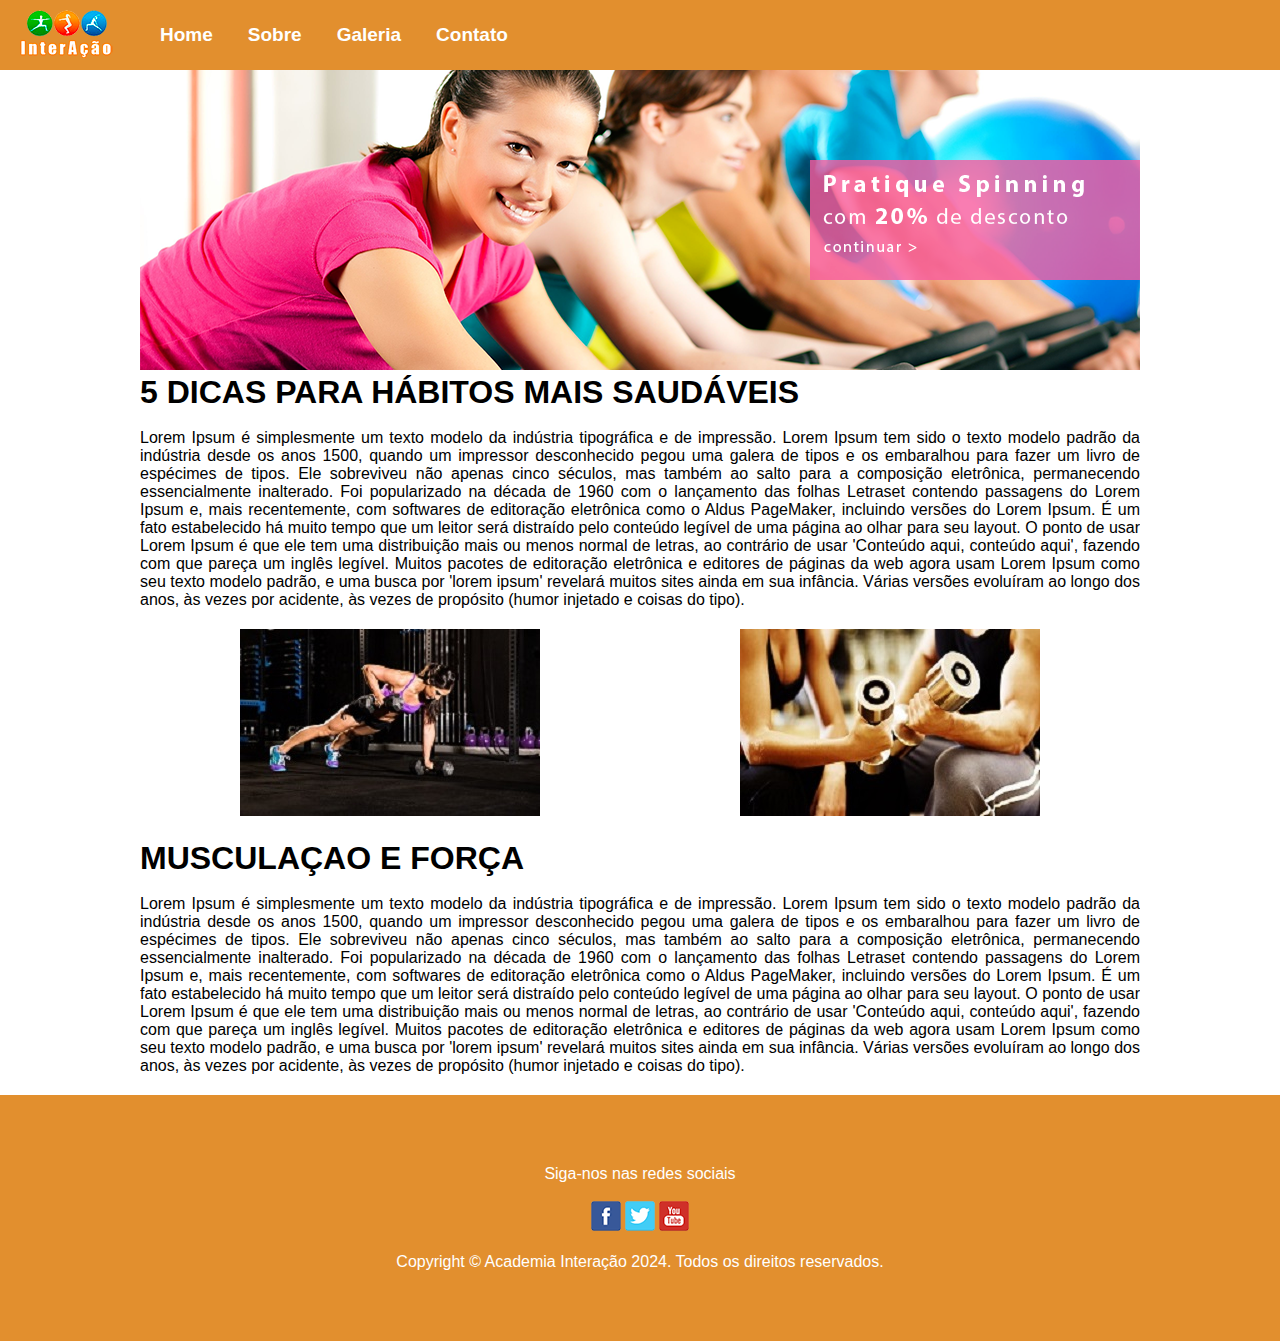
<file: index.html>
<!DOCTYPE html>
<html lang="en">
<head>
    <meta charset="UTF-8">
    <meta http-equiv="X-UA-Compatible" content="IE=edge">
    <meta name="viewport" content="width=device-width, initial-scale=1.0">
    <title>Academia Interação</title>
    <link rel="stylesheet" href="css/estilo.css">
</head>
<body>
    <header>
        <figure class="menuimg">
            <img src="imagens/logo1.png" alt="Logotipo da Academia Interação">
        </figure>
        <nav class="menu"><!--menu de navegaçao-->
            <ul class="menu-lista">
                <a href="index.html"><li class="BOTAO">Home</li></a>
                <a href="sobre.html"><li class="BOTAO">Sobre</li></a>
                <a href="galeria.html"><li class="BOTAO">Galeria</li></a>
                <a href="contato.html"><li class="BOTAO">Contato</li></a>
            </ul>
        </nav>
    </header>
    <!--conteudo principal-->
    <main>
        <div id="banner">
            <img src="imagens/banner.png" alt="Banner promocional de spinning da Academia Interação">
        </div>
        <h1>5 DICAS PARA HÁBITOS MAIS SAUDÁVEIS</h1>
        <br>
        <article class="textohome">
            <p>
                Lorem Ipsum é simplesmente um texto modelo da indústria tipográfica e de impressão. Lorem Ipsum tem sido o texto modelo padrão da indústria desde os anos 1500, quando um impressor desconhecido pegou uma galera de tipos e os embaralhou para fazer um livro de espécimes de tipos. Ele sobreviveu não apenas cinco séculos, mas também ao salto para a composição eletrônica, permanecendo essencialmente inalterado. Foi popularizado na década de 1960 com o lançamento das folhas Letraset contendo passagens do Lorem Ipsum e, mais recentemente, com softwares de editoração eletrônica como o Aldus PageMaker, incluindo versões do Lorem Ipsum. É um fato estabelecido há muito tempo que um leitor será distraído pelo conteúdo legível de uma página ao olhar para seu layout. O ponto de usar Lorem Ipsum é que ele tem uma distribuição mais ou menos normal de letras, ao contrário de usar 'Conteúdo aqui, conteúdo aqui', fazendo com que pareça um inglês legível. Muitos pacotes de editoração eletrônica e editores de páginas da web agora usam Lorem Ipsum como seu texto modelo padrão, e uma busca por 'lorem ipsum' revelará muitos sites ainda em sua infância. Várias versões evoluíram ao longo dos anos, às vezes por acidente, às vezes de propósito (humor injetado e coisas do tipo).
            </p>
        </article>
        <figure class="fotoshome">
            <img src="imagens/titulo-ganhe-mais-saude.jpg" alt="Mulher fazendo exercicio de prancha com peso">
        </figure>
        <figure class="fotoshome">
            <img src="imagens/titulo-musculacao-forca.jpg" alt="Pessoas fazendo biceps concentrado">
        </figure>
       
        <h1>MUSCULAÇAO E FORÇA</h1>
        <br>
        <article class="textohome">
            <p>
                Lorem Ipsum é simplesmente um texto modelo da indústria tipográfica e de impressão. Lorem Ipsum tem sido o texto modelo padrão da indústria desde os anos 1500, quando um impressor desconhecido pegou uma galera de tipos e os embaralhou para fazer um livro de espécimes de tipos. Ele sobreviveu não apenas cinco séculos, mas também ao salto para a composição eletrônica, permanecendo essencialmente inalterado. Foi popularizado na década de 1960 com o lançamento das folhas Letraset contendo passagens do Lorem Ipsum e, mais recentemente, com softwares de editoração eletrônica como o Aldus PageMaker, incluindo versões do Lorem Ipsum. É um fato estabelecido há muito tempo que um leitor será distraído pelo conteúdo legível de uma página ao olhar para seu layout. O ponto de usar Lorem Ipsum é que ele tem uma distribuição mais ou menos normal de letras, ao contrário de usar 'Conteúdo aqui, conteúdo aqui', fazendo com que pareça um inglês legível. Muitos pacotes de editoração eletrônica e editores de páginas da web agora usam Lorem Ipsum como seu texto modelo padrão, e uma busca por 'lorem ipsum' revelará muitos sites ainda em sua infância. Várias versões evoluíram ao longo dos anos, às vezes por acidente, às vezes de propósito (humor injetado e coisas do tipo).
            </p>
        </article>
    </main>
    <footer>
        <p>
            Siga-nos nas redes sociais
        </p>
        <br>
        <a href="http://facebook.com" target="_blank"> <img src="imagens/social-facebook.png" alt="Link da Academia Interação para a rede social Facebook"></a>

        <a href="http://x.com" target="_blank"> <img src="imagens/social-twitter.png" alt="Link da Academia Interação para a rede social X"></a>

        <a href="http://youtube.com" target="_blank"> <img src="imagens/social-youtube.png" alt="Link da Academia Interação para a rede social Youtube"></a>

        <br>
        <br>

        <p>
            Copyright © Academia Interação 2024. Todos os direitos reservados.
        </p>
    </footer>
</body>
</html>
</file>
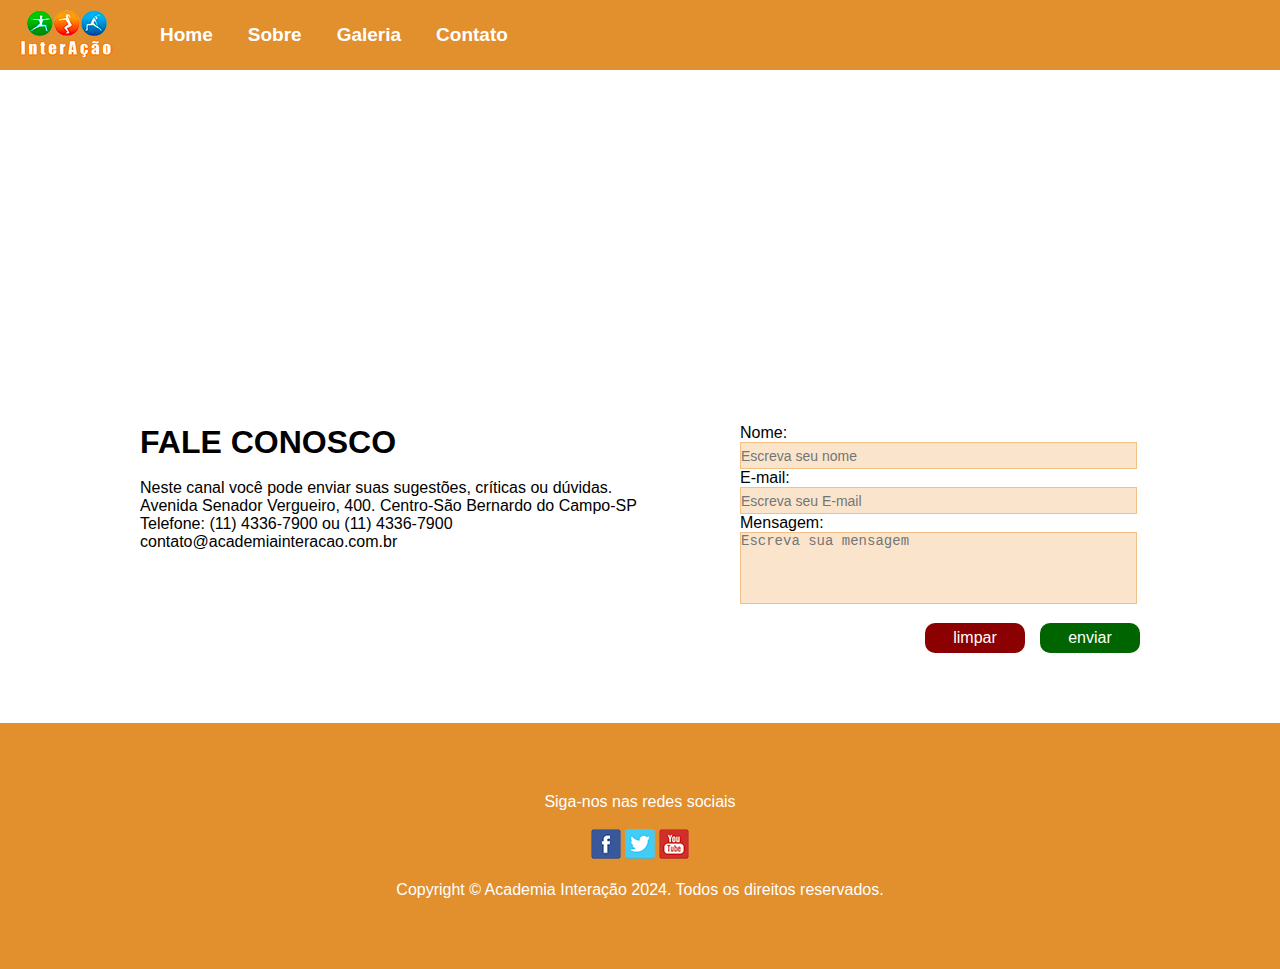
<file: contato.html>
<!DOCTYPE html>
<html lang="en">
<head>
    <meta charset="UTF-8">
    <meta http-equiv="X-UA-Compatible" content="IE=edge">
    <meta name="viewport" content="width=device-width, initial-scale=1.0">
    <title>Academia Interação</title>
    <link rel="stylesheet" href="css/estilo.css">
</head>
<body>
    <header>
        <figure class="menuimg">
            <img src="imagens/logo1.png" alt="Logotipo da Academia Interação">
        </figure>
        <nav class="menu"><!--menu de navegaçao-->
            <ul class="menu-lista">
                <a href="index.html"><li class="BOTAO">Home</li></a>
                <a href="sobre.html"><li class="BOTAO">Sobre</li></a>
                <a href="galeria.html"><li class="BOTAO">Galeria</li></a>
                <a href="contato.html"><li class="BOTAO">Contato</li></a>
            </ul>
        </nav>
    </header>
    <!--conteudo principal-->
    <main>
      <div id="mapa">
        <iframe src="https://www.google.com/maps/embed?pb=!1m18!1m12!1m3!1d3653.574661973517!2d-46.551836900000005!3d-23.691164099999998!2m3!1f0!2f0!3f0!3m2!1i1024!2i768!4f13.1!3m3!1m2!1s0x94ce423586355a51%3A0xf1d7e7d2655053b1!2sAv.%20Senador%20Vergueiro%2C%20400%20-%20Rudge%20Ramos%2C%20S%C3%A3o%20Bernardo%20do%20Campo%20-%20SP%2C%2009750-000!5e0!3m2!1spt-BR!2sbr!4v1722358271807!5m2!1spt-BR!2sbr" width="1000" height="300" style="border:0;" allowfullscreen="" loading="lazy" referrerpolicy="no-referrer-when-downgrade"></iframe>
      </div>

      <div class="info">
            <h1> FALE CONOSCO </h1> 
            <br>
            <p>Neste canal você pode enviar suas sugestões, críticas ou dúvidas.</p>
            <p>Avenida Senador Vergueiro, 400. Centro-São Bernardo do Campo-SP</p>
            <p>Telefone: (11) 4336-7900 ou (11) 4336-7900</p>
            <p>contato@academiainteracao.com.br</p>
      </div>

      <div id="formulario">
            <form id="form" method="post" action="envia.php">
               <div>
                <label for="nome"> Nome: </label>
                <input type="text" name="nome" id="NOME" placeholder="Escreva seu nome">
               </div> 

               <div>
                <label for="email"> E-mail: </label>
                <input type="text" name="email" id="EMAIL" placeholder="Escreva seu E-mail">
               </div> 
     
               <div>
                <label for="mensagem"> Mensagem: </label>
                <textarea type="text" name="mensagem" id="MENSAGEM" placeholder="Escreva sua mensagem"></textarea>
               </div>

               <input type="submit" value="enviar" id="ENVIAR" class="BOTAO">
               <input type="reset" value="limpar" id="LIMPAR" class="BOTAO">
            </form>
      </div>

    </main>

    <!--rodapé-->

    <footer>
        <p>
            Siga-nos nas redes sociais
        </p>
        <br>
        <a href="http://facebook.com" target="_blank"> <img src="imagens/social-facebook.png" alt="Link da Academia Interação para a rede social Facebook"></a>

        <a href="http://x.com" target="_blank"> <img src="imagens/social-twitter.png" alt="Link da Academia Interação para a rede social X"></a>

        <a href="http://youtube.com" target="_blank"> <img src="imagens/social-youtube.png" alt="Link da Academia Interação para a rede social Youtube"></a>

        <br>
        <br>

        <p>
            Copyright © Academia Interação 2024. Todos os direitos reservados.
        </p>
    </footer>
</body>
</html>
</file>
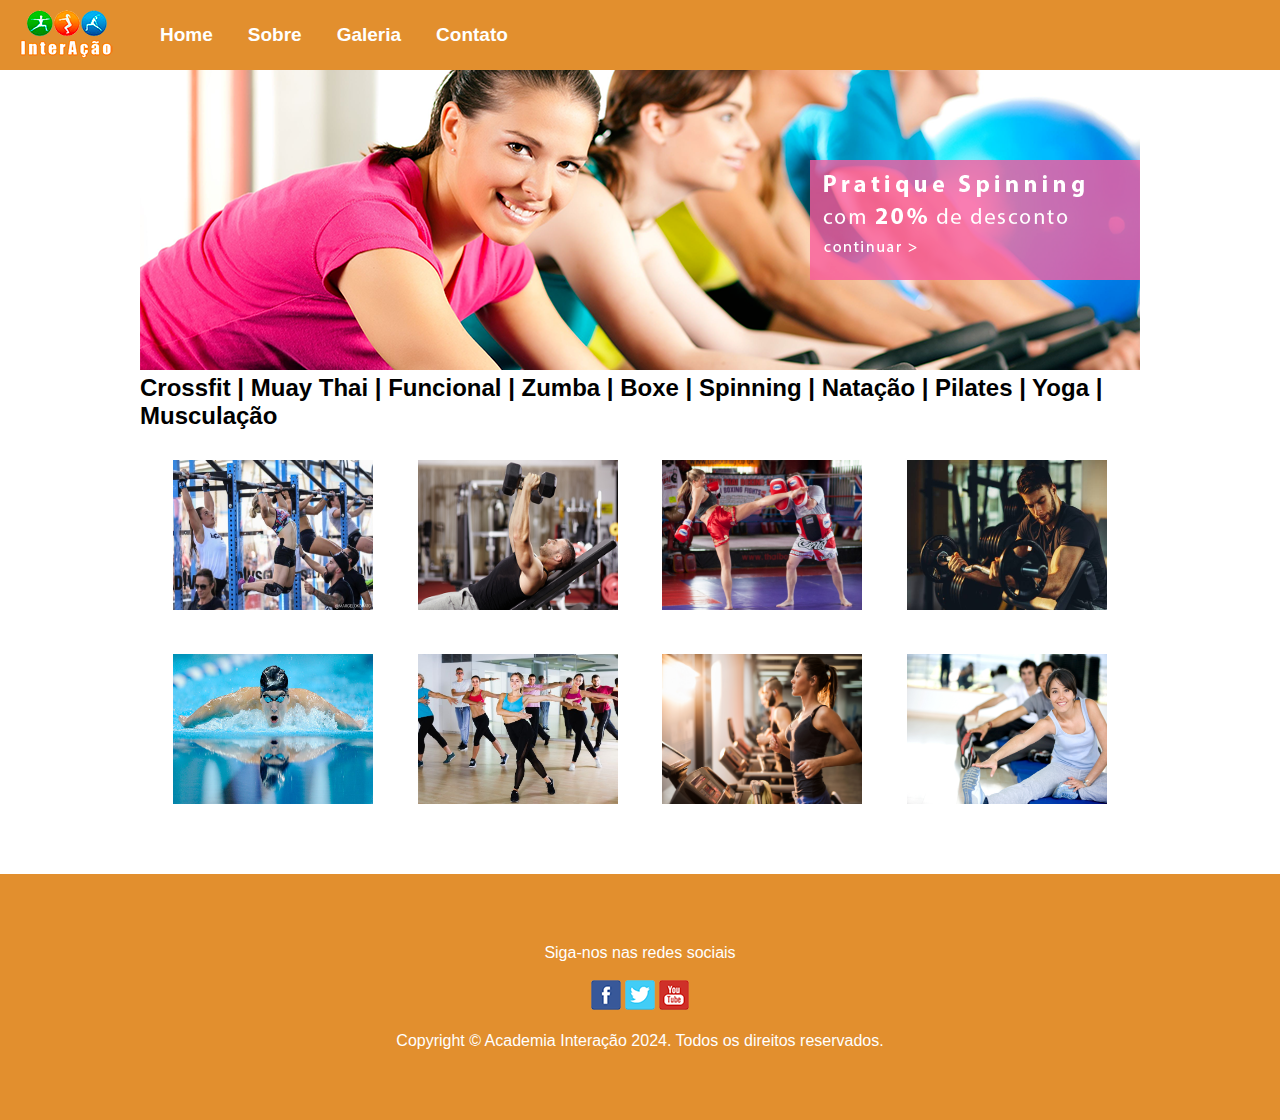
<file: galeria.html>
<!DOCTYPE html>
<html lang="en">
<head>
    <meta charset="UTF-8">
    <meta http-equiv="X-UA-Compatible" content="IE=edge">
    <meta name="viewport" content="width=device-width, initial-scale=1.0">
    <title>Academia Interação</title>
    <link rel="stylesheet" href="css/estilo.css">
    <link href="css/lightbox.css" rel="stylesheet" />
</head>
<body>
    <header>
        <figure class="menuimg">
            <img src="imagens/logo1.png" alt="Logotipo da Academia Interação">
        </figure>
        <nav class="menu"><!--menu de navegaçao-->
            <ul class="menu-lista">
                <a href="index.html"><li class="BOTAO">Home</li></a>
                <a href="sobre.html"><li class="BOTAO">Sobre</li></a>
                <a href="galeria.html"><li class="BOTAO">Galeria</li></a>
                <a href="contato.html"><li class="BOTAO">Contato</li></a>
            </ul>
        </nav>
    </header>
    <!--conteudo principal-->
    <main>
        <div id="banner">
            <img src="imagens/banner.png" alt="Banner promocional de spinning da Academia Interação">
        </div>
         <h2>Crossfit | Muay Thai | Funcional | Zumba | Boxe | Spinning | Natação | Pilates | Yoga | Musculação </h2>

         <figure class="galeria">
            <a href="imagens/galeria1.jpg" data-lightbox="roadtrip"><img src="imagens/galeria1.jpg" width="200" height="150" alt="Crossfit"></a>
            <a href="imagens/galeria2.jpg" data-lightbox="roadtrip"><img src="imagens/galeria2.jpg" width="200" height="150" alt=""></a>
            <a href="imagens/galeria3.jpg" data-lightbox="roadtrip"><img src="imagens/galeria3.jpg" width="200" height="150" alt=""></a>
            <a href="imagens/galeria4.jpg" data-lightbox="roadtrip"><img src="imagens/galeria4.jpg" width="200" height="150" alt=""></a>
            <a href="imagens/galeria5.jpg" data-lightbox="roadtrip"><img src="imagens/galeria5.jpg" width="200" height="150" alt="Natação"></a>
            <a href="imagens/galeria6.jpg" data-lightbox="roadtrip"><img src="imagens/galeria6.jpg" width="200" height="150" alt="Zumba"></a>
            <a href="imagens/galeria7.jpg" data-lightbox="roadtrip"><img src="imagens/galeria7.jpg" width="200" height="150" alt=""></a>
            <a href="imagens/galeria8.jpg" data-lightbox="roadtrip"><img src="imagens/galeria8.jpg" width="200" height="150" alt=""></a>

         </figure>
        <br>
        <br>
    </main>
    <footer>
        <p>
            Siga-nos nas redes sociais
        </p>
        <br>
        <a href="http://facebook.com" target="_blank"> <img src="imagens/social-facebook.png" alt="Link da Academia Interação para a rede social Facebook"></a>

        <a href="http://x.com" target="_blank"> <img src="imagens/social-twitter.png" alt="Link da Academia Interação para a rede social X"></a>

        <a href="http://youtube.com" target="_blank"> <img src="imagens/social-youtube.png" alt="Link da Academia Interação para a rede social Youtube"></a>

        <br>
        <br>

        <p>
            Copyright © Academia Interação 2024. Todos os direitos reservados.
        </p>
    </footer>
    <script src="js/lightbox.js"></script>
    <script src="js/lightbox-plus-jquery.js"></script>

</body>
</html>
</file>
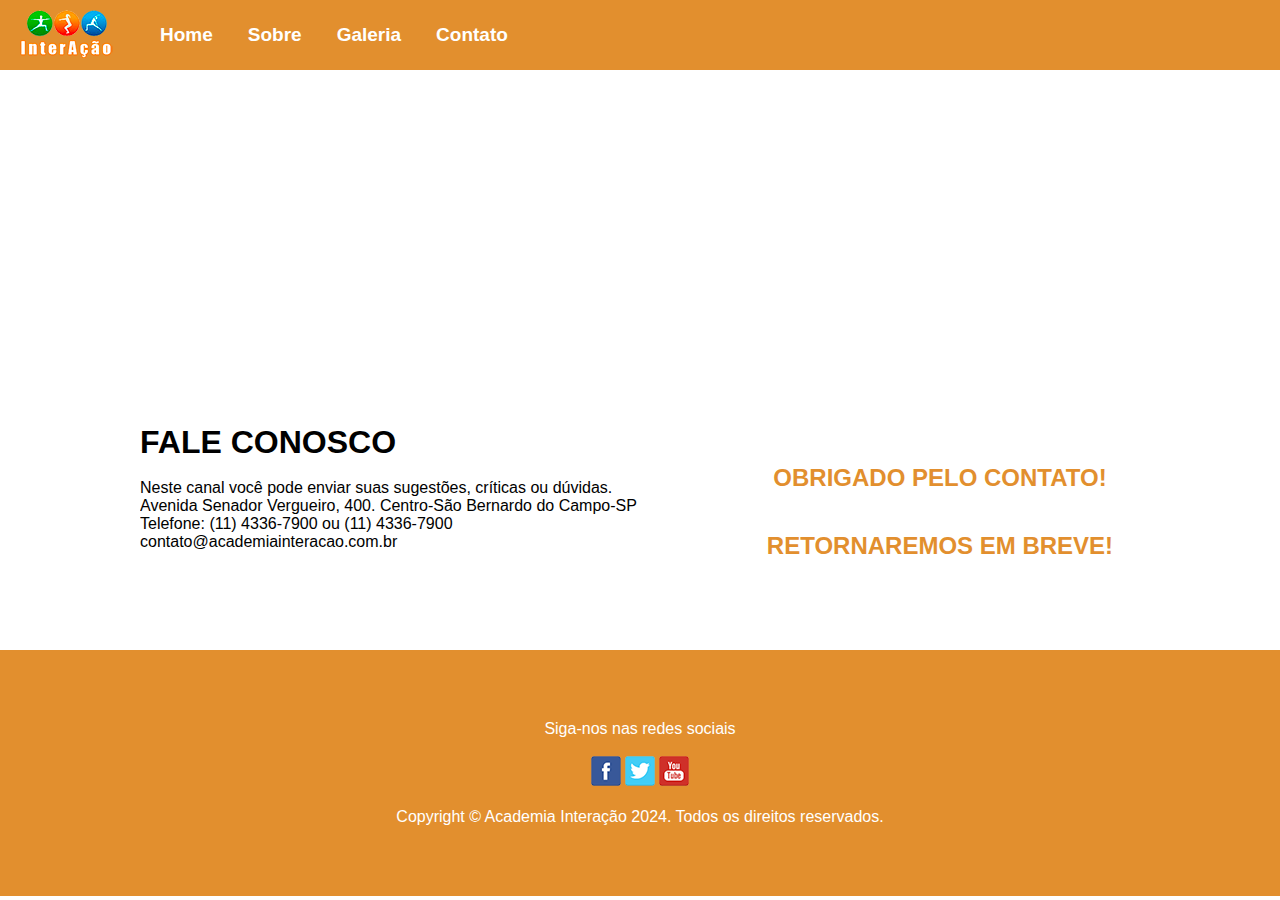
<file: obrigado.html>
<!DOCTYPE html>
<html lang="en">
<head>
    <meta charset="UTF-8">
    <meta http-equiv="X-UA-Compatible" content="IE=edge">
    <meta name="viewport" content="width=device-width, initial-scale=1.0">
    <title>Academia Interação</title>
    <link rel="stylesheet" href="css/estilo.css">
</head>
<body>
    <header>
        <figure class="menuimg">
            <img src="imagens/logo1.png" alt="Logotipo da Academia Interação">
        </figure>
        <nav class="menu"><!--menu de navegaçao-->
            <ul class="menu-lista">
                <a href="index.html"><li class="BOTAO">Home</li></a>
                <a href="sobre.html"><li class="BOTAO">Sobre</li></a>
                <a href="galeria.html"><li class="BOTAO">Galeria</li></a>
                <a href="contato.html"><li class="BOTAO">Contato</li></a>
            </ul>
        </nav>
    </header>
    <!--conteudo principal-->
    <main>
      <div id="mapa">
        <iframe src="https://www.google.com/maps/embed?pb=!1m18!1m12!1m3!1d3653.574661973517!2d-46.551836900000005!3d-23.691164099999998!2m3!1f0!2f0!3f0!3m2!1i1024!2i768!4f13.1!3m3!1m2!1s0x94ce423586355a51%3A0xf1d7e7d2655053b1!2sAv.%20Senador%20Vergueiro%2C%20400%20-%20Rudge%20Ramos%2C%20S%C3%A3o%20Bernardo%20do%20Campo%20-%20SP%2C%2009750-000!5e0!3m2!1spt-BR!2sbr!4v1722358271807!5m2!1spt-BR!2sbr" width="1000" height="300" style="border:0;" allowfullscreen="" loading="lazy" referrerpolicy="no-referrer-when-downgrade"></iframe>
      </div>

      <div class="info">
            <h1> FALE CONOSCO </h1> 
            <br>
            <p>Neste canal você pode enviar suas sugestões, críticas ou dúvidas.</p>
            <p>Avenida Senador Vergueiro, 400. Centro-São Bernardo do Campo-SP</p>
            <p>Telefone: (11) 4336-7900 ou (11) 4336-7900</p>
            <p>contato@academiainteracao.com.br</p>
      </div>

      <div id="formulario">
            <h2>
                OBRIGADO PELO CONTATO!
            </h2>
            
            <h2>
                RETORNAREMOS EM BREVE!
            </h2>
      </div>

    </main>

    <!--rodapé-->

    <footer>
        <p>
            Siga-nos nas redes sociais
        </p>
        <br>
        <a href="http://facebook.com" target="_blank"> <img src="imagens/social-facebook.png" alt="Link da Academia Interação para a rede social Facebook"></a>

        <a href="http://x.com" target="_blank"> <img src="imagens/social-twitter.png" alt="Link da Academia Interação para a rede social X"></a>

        <a href="http://youtube.com" target="_blank"> <img src="imagens/social-youtube.png" alt="Link da Academia Interação para a rede social Youtube"></a>

        <br>
        <br>

        <p>
            Copyright © Academia Interação 2024. Todos os direitos reservados.
        </p>
    </footer>
</body>
</html>
</file>
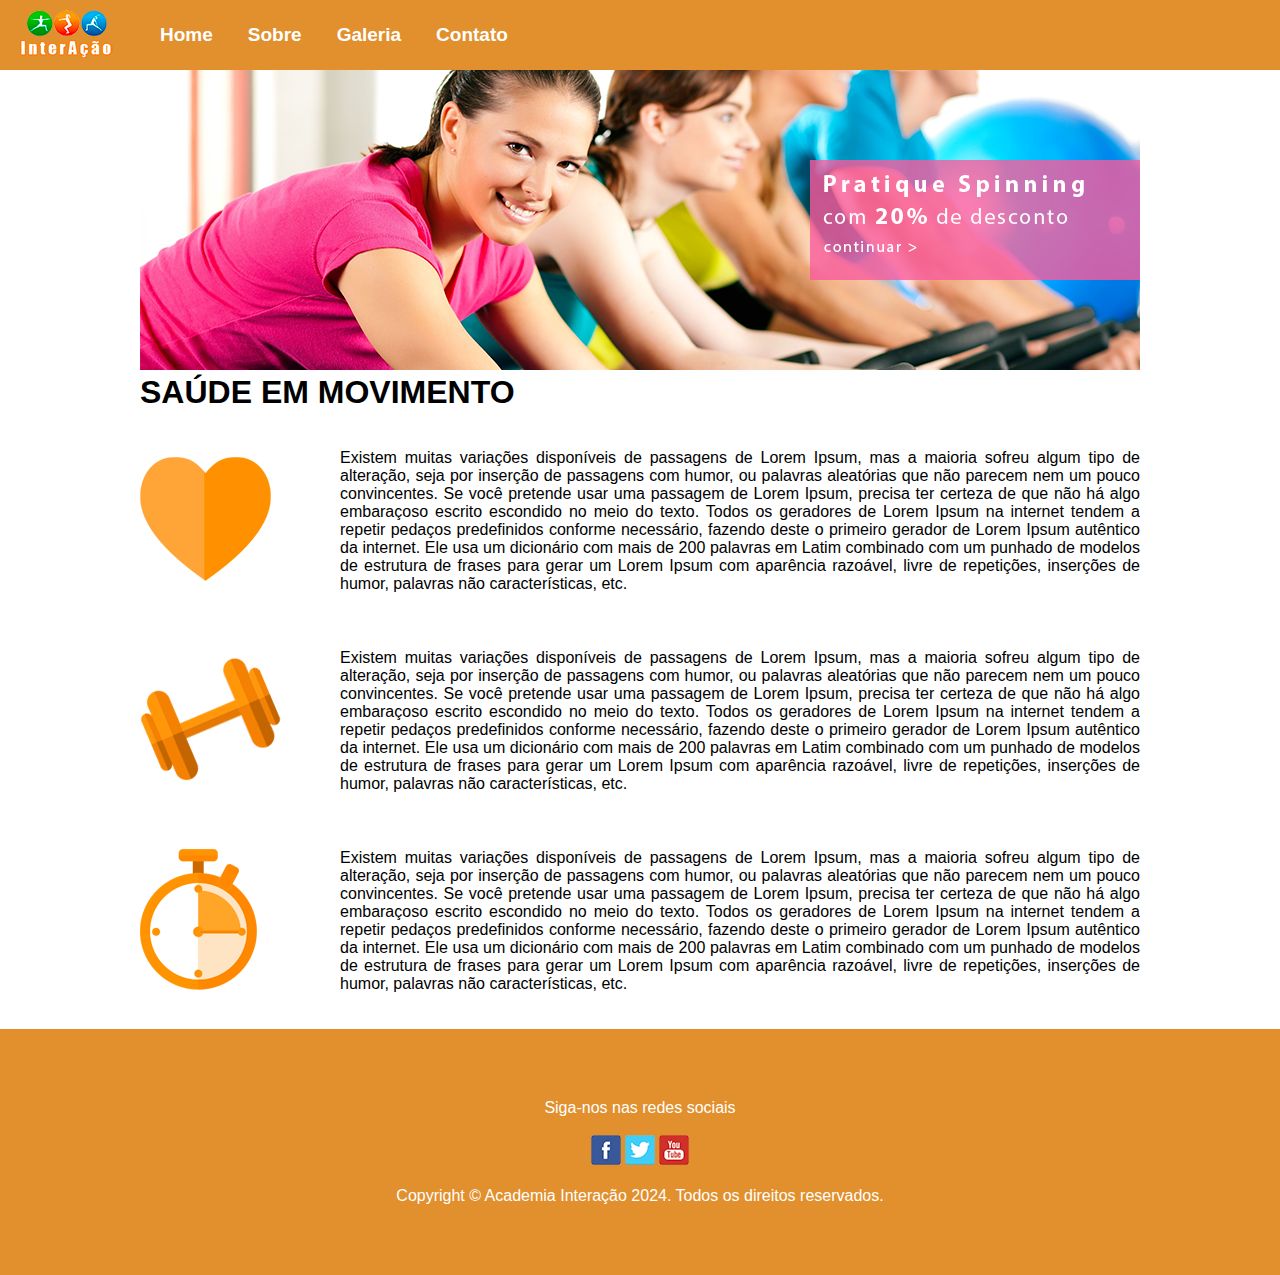
<file: sobre.html>
<!DOCTYPE html>
<html lang="en">
<head>
    <meta charset="UTF-8">
    <meta http-equiv="X-UA-Compatible" content="IE=edge">
    <meta name="viewport" content="width=device-width, initial-scale=1.0">
    <title>Academia Interação</title>
    <link rel="stylesheet" href="css/estilo.css">
</head>
<body>
    <header>
        <figure class="menuimg">
            <img src="imagens/logo1.png" alt="Logotipo da Academia Interação">
        </figure>
        <nav class="menu"><!--menu de navegaçao-->
            <ul class="menu-lista">
                <a href="index.html"><li class="BOTAO">Home</li></a>
                <a href="sobre.html"><li class="BOTAO">Sobre</li></a>
                <a href="galeria.html"><li class="BOTAO">Galeria</li></a>
                <a href="contato.html"><li class="BOTAO">Contato</li></a>
            </ul>
        </nav>
    </header>
    <!--conteudo principal-->
    <main>
        <div id="banner">
            <img src="imagens/banner.png" alt="Banner promocional de spinning da Academia Interação">
        </div>
        <h1> SAÚDE EM MOVIMENTO </h1>
        <br>
        
        <figure class="fotossobre">
            <img src="imagens/icon-coracao.png" alt="Controle seus batimentos cardíacos.">
        </figure>
        
        <article class="textosobre">
            Existem muitas variações disponíveis de passagens de Lorem Ipsum, mas a maioria sofreu algum tipo de alteração, seja por inserção de passagens com humor, ou palavras aleatórias que não parecem nem um pouco convincentes. Se você pretende usar uma passagem de Lorem Ipsum, precisa ter certeza de que não há algo embaraçoso escrito escondido no meio do texto. Todos os geradores de Lorem Ipsum na internet tendem a repetir pedaços predefinidos conforme necessário, fazendo deste o primeiro gerador de Lorem Ipsum autêntico da internet. Ele usa um dicionário com mais de 200 palavras em Latim combinado com um punhado de modelos de estrutura de frases para gerar um Lorem Ipsum com aparência razoável, livre de repetições, inserções de humor, palavras não características, etc.

        </article>

        <br>
        <br>

        <figure class="fotossobre">
            <img src="imagens/icon-peso.png" alt="Controle seus batimentos cardíacos.">
        </figure>
        
        <article class="textosobre">
            Existem muitas variações disponíveis de passagens de Lorem Ipsum, mas a maioria sofreu algum tipo de alteração, seja por inserção de passagens com humor, ou palavras aleatórias que não parecem nem um pouco convincentes. Se você pretende usar uma passagem de Lorem Ipsum, precisa ter certeza de que não há algo embaraçoso escrito escondido no meio do texto. Todos os geradores de Lorem Ipsum na internet tendem a repetir pedaços predefinidos conforme necessário, fazendo deste o primeiro gerador de Lorem Ipsum autêntico da internet. Ele usa um dicionário com mais de 200 palavras em Latim combinado com um punhado de modelos de estrutura de frases para gerar um Lorem Ipsum com aparência razoável, livre de repetições, inserções de humor, palavras não características, etc.

        </article>

        <br>
        <br>

        <figure class="fotossobre">
            <img src="imagens/icon-relogio.png" alt="Controle seus batimentos cardíacos.">
        </figure>
        
        <article class="textosobre">
            Existem muitas variações disponíveis de passagens de Lorem Ipsum, mas a maioria sofreu algum tipo de alteração, seja por inserção de passagens com humor, ou palavras aleatórias que não parecem nem um pouco convincentes. Se você pretende usar uma passagem de Lorem Ipsum, precisa ter certeza de que não há algo embaraçoso escrito escondido no meio do texto. Todos os geradores de Lorem Ipsum na internet tendem a repetir pedaços predefinidos conforme necessário, fazendo deste o primeiro gerador de Lorem Ipsum autêntico da internet. Ele usa um dicionário com mais de 200 palavras em Latim combinado com um punhado de modelos de estrutura de frases para gerar um Lorem Ipsum com aparência razoável, livre de repetições, inserções de humor, palavras não características, etc.

        </article>
        <br>
        <br>
    </main>
    <footer>
        <p>
            Siga-nos nas redes sociais
        </p>
        <br>
        <a href="http://facebook.com" target="_blank"> <img src="imagens/social-facebook.png" alt="Link da Academia Interação para a rede social Facebook"></a>

        <a href="http://x.com" target="_blank"> <img src="imagens/social-twitter.png" alt="Link da Academia Interação para a rede social X"></a>

        <a href="http://youtube.com" target="_blank"> <img src="imagens/social-youtube.png" alt="Link da Academia Interação para a rede social Youtube"></a>

        <br>
        <br>

        <p>
            Copyright © Academia Interação 2024. Todos os direitos reservados.
        </p>
    </footer>
</body>
</html>
</file>
<file: css/estilo.css>
*{
    margin: 0px;
    padding: 0px;
}
body{
    background-color: white;
    font-family: 'calibre',Arial, Helvetica;
}
header{
    width: 100%;
    position: fixed;
}

/*#####MENU#####*/

nav{
    background-color: #e28f2e;
    font-size: 19px;
    height: 70px;
}
nav ul{
    list-style-type: none;
}
nav ul li{
    float: left;
    margin-left: 15px;
    padding: 5px  10px;
    color: white;
    font-weight: bold;
    line-height: 3.15;
}
nav ul .BOTAO:hover{ /* o houver faz algo, quando passamos o mouse em cima do botao */
    color: black;
    background-color: rgba(255,255,255,0.2);
   
}
.menuimg{
    float: left;
    margin: 10px 20px 25px 15px;
}
main{
    width: 1000px;
    height: auto;
    margin: 0 auto;
    overflow: hidden;
}
#banner{
    margin-top: 70px;
}
/*#####CONTEUDO PRINCIPAL#####*/
.textohome{
    text-align: justify;
    margin-bottom: 20px;
}
.fotoshome{
    width: 50%;
    float: left;
    background-color: white;
    text-align: center;
    margin-bottom: 20px;
}

/* #### FOOTER #### */

footer{
    width: 100%;
    background-color: #e28f2e;
    text-align: center;
    color: white;
    padding: 70px 0px;
}

/* #### SOBRE #### */

.fotossobre{
    width: 20%;
    float: left;
    height: 160px;
    margin: 20px 0px;
}

.textosobre{
    width: 80%;
    float: left;
    height: 160px;
    text-align: justify;
    margin: 20px 0px;
}


/* #### Página Contato #### */


#mapa{
    padding-top: 70px;
}

.info{
    width: 500px;
    height: auto;
    float: left;
    margin: 50px 0;
}

#formulario{
    width: 400px;
    height: auto;
    float: right;
    margin: 50px 0;
}

#formulario label{
    font-size: 16px;
}

#formulario div input {
    width: 395px;
    height: 25px;
    font-size: 14px;
    background-color: #fae5cc;
    border: 1px solid #f2c085;
}

#formulario textarea{
    width: 395px;
    height: 70px;
    font-size: 14px;
    background-color: #fae5cc;
    border: 1px solid #f2c085;   
    resize: none;
}

#formulario .BOTAO{
    width: 100px;
    height: 30px;
    color: white;
    font-size: 16px;
    float: right;
    margin: 15px 0px 20px 15px;
}

#ENVIAR{
    background-color: darkgreen;
    border: #8bac7f;
    border-radius: 10px; 
}

#LIMPAR{
    background-color: darkred;
    border: rgb(252, 122, 122);
    border-radius: 10px; 
}

/* #### Página de Obrigado #### */

#formulario h2{
    text-align: center;
    color: #e28f2e;
    margin: 40px 0px;
}

/* #### GALERIA #### */

.galeria{
    text-align: center;
    margin: 10px;
}

.galeria img{
    padding: 20px;
}
</file>
